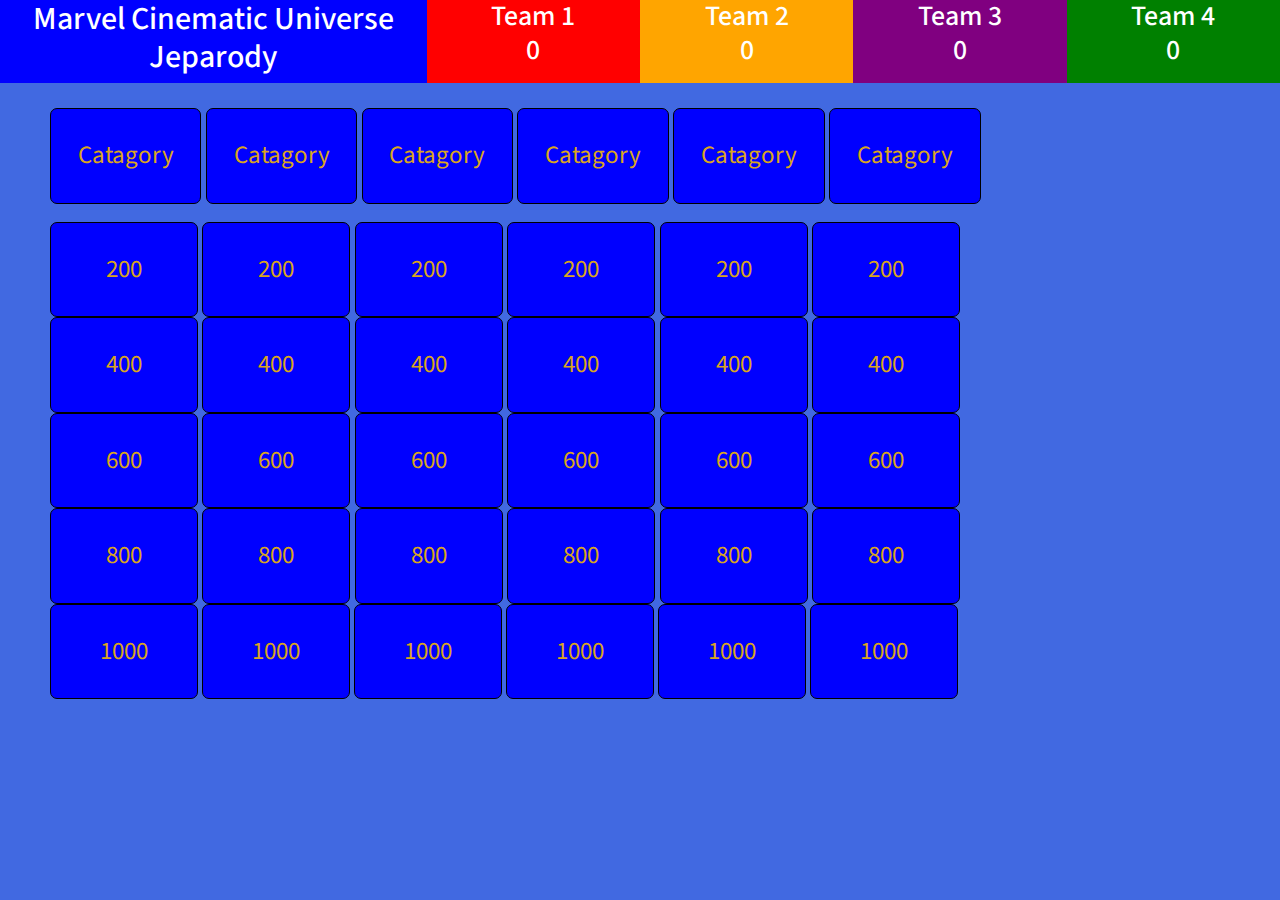
<file: index.html>
<!doctype html>
<html lang="en">
  <head>
    <title>Title</title>
    <!-- Required meta tags -->
    <meta charset="utf-8">
    <meta name="viewport" content="width=device-width, initial-scale=1, shrink-to-fit=no">

    <!--Font-->
    <link href="https://fonts.googleapis.com/css?family=Source+Sans+Pro&display=swap" rel="stylesheet">
    <!-- Bootstrap CSS -->
    <link rel="stylesheet" href="https://stackpath.bootstrapcdn.com/bootstrap/4.3.1/css/bootstrap.min.css" integrity="sha384-ggOyR0iXCbMQv3Xipma34MD+dH/1fQ784/j6cY/iJTQUOhcWr7x9JvoRxT2MZw1T" crossorigin="anonymous">
     <!-- Style.css -->
    <link rel="stylesheet" href="./assets/css/style.css"> 
</head>
  <body>
    <!-- Optional JavaScript -->
    <!-- Bootstrap JS -->
    <script src="https://stackpath.bootstrapcdn.com/bootstrap/4.3.1/js/bootstrap.min.js" integrity="sha384-JjSmVgyd0p3pXB1rRibZUAYoIIy6OrQ6VrjIEaFf/nJGzIxFDsf4x0xIM+B07jRM" crossorigin="anonymous"></script>
    <!-- Start -->
<div class="container-fluid">
    <!-- Header, Team Names, Team Score -->
    <div class="row">
        <h2 id="mainHeader" class="col-xl-4 col-lg-4">Marvel Cinematic Universe Jeparody</h2>
        <h3 id="team1" class="col-xl-2 col-lg-2"> Team 1<p id="score1">0</p></h3>
        <h3 id="team2" class="col-xl-2 col-lg-2"> Team 2<p id="score2">0</p></h3>
        <h3 id="team3" class="col-xl-2 col-lg-2"> Team 3<p id="score3">0</p></h3>
        <h3 id="team4" class="col-xl-2 col-lg-2"> Team 4<p id="score4">0</p></h3>
    </div>
</div>
    

<div class="container-fluid">
    <!--Catagory Row-->
    <div class="row">
        <div class="col-xl-1-12 col-lg-1-12">
            <button type="button" name="" id="cat1" class="btn btn-primary boxStyle" btn-xl btn-block>Catagory</button>
            <button type="button" name="" id="cat2" class="btn btn-primary boxStyle" btn-xl btn-block>Catagory</button>
            <button type="button" name="" id="cat3" class="btn btn-primary boxStyle" btn-xl btn-block>Catagory</button>
            <button type="button" name="" id="cat4" class="btn btn-primary boxStyle" btn-xl btn-block>Catagory</button>
            <button type="button" name="" id="cat5" class="btn btn-primary boxStyle" btn-xl btn-block>Catagory</button> 
            <button type="button" name="" id="cat6" class="btn btn-primary boxStyle" btn-xl btn-block>Catagory</button>                
        </div>
    </div>
    <!--200 Row-->
    <div class="row">
        <div class="col-xl-1-12 col-lg-1-12">
            <button type="button" name="" id="firstRow" class="btn btn-primary boxStyle" btn-xl btn-block>200</button>
            <button type="button" name="" id="" class="btn btn-primary boxStyle" btn-xl btn-block>200</button>
            <button type="button" name="" id="" class="btn btn-primary boxStyle" btn-xl btn-block>200</button>
            <button type="button" name="" id="" class="btn btn-primary boxStyle" btn-xl btn-block>200</button> 
            <button type="button" name="" id="" class="btn btn-primary boxStyle" btn-xl btn-block>200</button>
            <button type="button" name="" id="" class="btn btn-primary boxStyle" btn-xl btn-block>200</button>     
        </div>
    </div>
    <!--400 Row--> 
     <div class="row">
        <div class="col-xl-1-12 col-lg-1-12">
            <button type="button" name="" id="firstRow" class="btn btn-primary boxStyle" btn-xl btn-block>400</button>
            <button type="button" name="" id="" class="btn btn-primary boxStyle" btn-xl btn-block>400</button>
            <button type="button" name="" id="" class="btn btn-primary boxStyle" btn-xl btn-block>400</button>
            <button type="button" name="" id="" class="btn btn-primary boxStyle" btn-xl btn-block>400</button> 
            <button type="button" name="" id="" class="btn btn-primary boxStyle" btn-xl btn-block>400</button>
            <button type="button" name="" id="" class="btn btn-primary boxStyle" btn-xl btn-block>400</button>     
        </div>
    </div>
    <!--600 Row-->
    <div class="row">
        <div class="col-xl-1-12 col-lg-1-12">
            <button type="button" name="" id="firstRow" class="btn btn-primary boxStyle" btn-xl btn-block>600</button>
            <button type="button" name="" id="" class="btn btn-primary boxStyle" btn-xl btn-block>600</button>
            <button type="button" name="" id="" class="btn btn-primary boxStyle" btn-xl btn-block>600</button>
            <button type="button" name="" id="" class="btn btn-primary boxStyle" btn-xl btn-block>600</button> 
            <button type="button" name="" id="" class="btn btn-primary boxStyle" btn-xl btn-block>600</button>
            <button type="button" name="" id="" class="btn btn-primary boxStyle" btn-xl btn-block>600</button>     
        </div>
    </div>
    <!--800 Row-->
    <div class="row">
        <div class="col-xl-1-12 col-lg-1-12">
            <button type="button" name="" id="firstRow" class="btn btn-primary boxStyle" btn-xl btn-block>800</button>
            <button type="button" name="" id="" class="btn btn-primary boxStyle" btn-xl btn-block>800</button>
            <button type="button" name="" id="" class="btn btn-primary boxStyle" btn-xl btn-block>800</button>
            <button type="button" name="" id="" class="btn btn-primary boxStyle" btn-xl btn-block>800</button> 
            <button type="button" name="" id="" class="btn btn-primary boxStyle" btn-xl btn-block>800</button>
            <button type="button" name="" id="" class="btn btn-primary boxStyle" btn-xl btn-block>800</button>     
        </div>
    </div>
    <!--1000 Row-->
    <div class="row">
        <div class="col-xl-1-12 col-lg-1-12">
            <button type="button" name="" id="firstRow" class="btn btn-primary boxFourStyle" btn-xl btn-block>1000</button>
            <button type="button" name="" id="" class="btn btn-primary boxFourStyle" btn-xl btn-block>1000</button>
            <button type="button" name="" id="" class="btn btn-primary boxFourStyle" btn-xl btn-block>1000</button>
            <button type="button" name="" id="" class="btn btn-primary boxFourStyle" btn-xl btn-block>1000</button> 
            <button type="button" name="" id="" class="btn btn-primary boxFourStyle" btn-xl btn-block>1000</button>
            <button type="button" name="" id="" class="btn btn-primary boxFourStyle" btn-xl btn-block>1000</button>     
        </div>
    </div>
</div>
<!-- JQuery -->
<script src="https://code.jquery.com/jquery-3.3.1.slim.min.js" integrity="sha384-q8i/X+965DzO0rT7abK41JStQIAqVgRVzpbzo5smXKp4YfRvH+8abtTE1Pi6jizo" crossorigin="anonymous"></script> 
<!-- game.js --> 
<script src="assets/javascript/game.js"></script>  

</body>
</html>
</file>
<file: assets/css/style.css>
/*MY LAPTOP*/


body{
    background-color   : royalblue
}

#mainHeader{
    font-family        : 'Source Sans Pro', sans-serif;
    color              : #ffffff;
    background         : blue;
    border             : 3px;
    text-align         : center;
    margin-bottom      : 25px;
}

#team1{
    font-family        : 'Source Sans Pro', sans-serif;
    color              : #ffffff;
    background         : red;
    border             : 3px;
    text-align         : center;
    margin-bottom      : 25px;
    z-index            : 1;
}

#team2{
    font-family        : 'Source Sans Pro', sans-serif;
    color              : #ffffff;
    background         : orange;
    border             : 3px;
    text-align         : center;
    margin-bottom      : 25px;
}

#team3{
    font-family        : 'Source Sans Pro', sans-serif;
    color              : #ffffff;
    background         : purple;
    border             : 3px;
    text-align         : center;
    margin-bottom      : 25px;
}

#team4{
    font-family        : 'Source Sans Pro', sans-serif;
    color              : #ffffff;
    background         : green;
    border             : 3px;
    text-align         : center;
    margin-bottom      : 25px;
}

#cat1{
    margin-left        : 20px;
    margin-bottom      : 18px;
    padding            : 30px 71.7px;  
}

#cat2{
    margin-left        : 0px;
    margin-bottom      : 18px;
    padding            : 30px 71.7px;  
}

#cat3{
    margin-left        : 0px;
    margin-bottom      : 18px;
    padding            : 30px 71.7px;  
}

#cat4{
    margin-left        : 0px;
    margin-bottom      : 18px;
    padding            : 30px 71.7px;  
}

#cat5{
    margin-left        : 0px;
    margin-bottom      : 18px;
    padding            : 30px 71.7px;  
}

#cat6{
    margin-left        : 0px;
    margin-bottom      : 18px;
    padding            : 30px 71.7px;  
}

#firstRow{
    margin-left        : 20px
}

.boxStyle{
    font-family        : 'Source Sans Pro', sans-serif;
    background-color   : blue;
    color              : goldenrod;
    font-size          : 25px;
    border-style       : solid;
    border-radius      : 7px;
    border-color       : black;
    padding            : 30px 100px;
}

.boxFourStyle{
    font-family        : 'Source Sans Pro', sans-serif;
    background-color   : blue;
    color              : goldenrod;
    font-size          : 25px;
    border-style       : solid;
    border-radius      : 7px;
    border-color       : black;
    padding            : 30px 93.8px;
}

@media (max-width:1440px){
/*XL SIZE*/
body{
    background-color   : royalblue;
}

#mainHeader{
    font-family        : 'Source Sans Pro', sans-serif;
    color              : #ffffff;
    background         : blue;
    border             : 3px;
    text-align         : center;
    margin-bottom      : 25px;
}

#team1{
    font-family        : 'Source Sans Pro', sans-serif;
    color              : #ffffff;
    background         : red;
    border             : 3px;
    text-align         : center;
    margin-bottom      : 25px;
}

#team2{
    font-family        : 'Source Sans Pro', sans-serif;
    color              : #ffffff;
    background         : orange;
    border             : 3px;
    text-align         : center;
    margin-bottom      : 25px;
}

#team3{
    font-family        : 'Source Sans Pro', sans-serif;
    color              : #ffffff;
    background         : purple;
    border             : 3px;
    text-align         : center;
    margin-bottom      : 25px;
}

#team4{
    font-family        : 'Source Sans Pro', sans-serif;
    color              : #ffffff;
    background         : green;
    border             : 3px;
    text-align         : center;
    margin-bottom      : 25px;
}

#cat1{
    margin-left        : 50px;
    margin-bottom      : 18px;
    padding            : 28px 61.7px;  
}

#cat2{
    margin-left        : 0px;
    margin-bottom      : 18px;
    padding            : 28px 61.7px;  
}

#cat3{
    margin-left        : 0px;
    margin-bottom      : 18px;
    padding            : 28px 61.7px;  
}

#cat4{
    margin-left        : 0px;
    margin-bottom      : 18px;
    padding            : 28px 61.7px;  
}

#cat5{
    margin-left        : 0px;
    margin-bottom      : 18px;
    padding            : 28px 61.7px;  
}

#cat6{
    margin-left        : 0px;
    margin-bottom      : 18px;
    padding            : 28px 61.7px;  
}

#firstRow{
    margin-left        : 50px
}

.boxStyle{
    font-family        : 'Source Sans Pro', sans-serif;
    background-color   : blue;
    color              : goldenrod;
    font-size          : 25px;
    border-style       : solid;
    border-radius      : 7px;
    border-color       : black;
    padding            : 28px 90px;
}

.boxFourStyle{
    font-family        : 'Source Sans Pro', sans-serif;
    background-color   : blue;
    color              : goldenrod;
    font-size          : 25px;
    border-style       : solid;
    border-radius      : 7px;
    border-color       : black;
    padding            : 28px 83.8px;
}

}
@media (max-width:1400px){
/*TABLET*/
body{
    background-color   : royalblue;
}

#mainHeader{
    font-family        : 'Source Sans Pro', sans-serif;
    color              : #ffffff;
    background         : blue;
    border             : 3px;
    text-align         : center;
    margin-bottom      : 25px;
}

#team1{
    font-family        : 'Source Sans Pro', sans-serif;
    color              : #ffffff;
    background         : red;
    border             : 3px;
    text-align         : center;
    margin-bottom      : 25px;
}

#team2{
    font-family        : 'Source Sans Pro', sans-serif;
    color              : #ffffff;
    background         : orange;
    border             : 3px;
    text-align         : center;
    margin-bottom      : 25px;
}

#team3{
    font-family        : 'Source Sans Pro', sans-serif;
    color              : #ffffff;
    background         : purple;
    border             : 3px;
    text-align         : center;
    margin-bottom      : 25px;
}

#team4{
    font-family        : 'Source Sans Pro', sans-serif;
    color              : #ffffff;
    background         : green;
    border             : 3px;
    text-align         : center;
    margin-bottom      : 25px;
}

#cat1{
    margin-left        : 50px;
    margin-bottom      : 18px;
    padding            : 28px 26.7px;  
}

#cat2{
    margin-left        : 0px;
    margin-bottom      : 18px;
    padding            : 28px 26.7px;  
}

#cat3{
    margin-left        : 0px;
    margin-bottom      : 18px;
    padding            : 28px 26.7px;  
}

#cat4{
    margin-left        : 0px;
    margin-bottom      : 18px;
    padding            : 28px 26.7px;  
}

#cat5{
    margin-left        : 0px;
    margin-bottom      : 18px;
    padding            : 28px 26.7px;  
}

#cat6{
    margin-left        : 0px;
    margin-bottom      : 18px;
    padding            : 28px 26.7px;  
}

#firstRow{
    margin-left        : 50px
}

.boxStyle{
    font-family        : 'Source Sans Pro', sans-serif;
    background-color   : blue;
    color              : goldenrod;
    font-size          : 25px;
    border-style       : solid;
    border-radius      : 7px;
    border-color       : black;
    padding            : 28px 55px;
}

.boxFourStyle{
    font-family        : 'Source Sans Pro', sans-serif;
    background-color   : blue;
    color              : goldenrod;
    font-size          : 25px;
    border-style       : solid;
    border-radius      : 7px;
    border-color       : black;
    padding            : 28px 48.8px;
}

}
</file>
